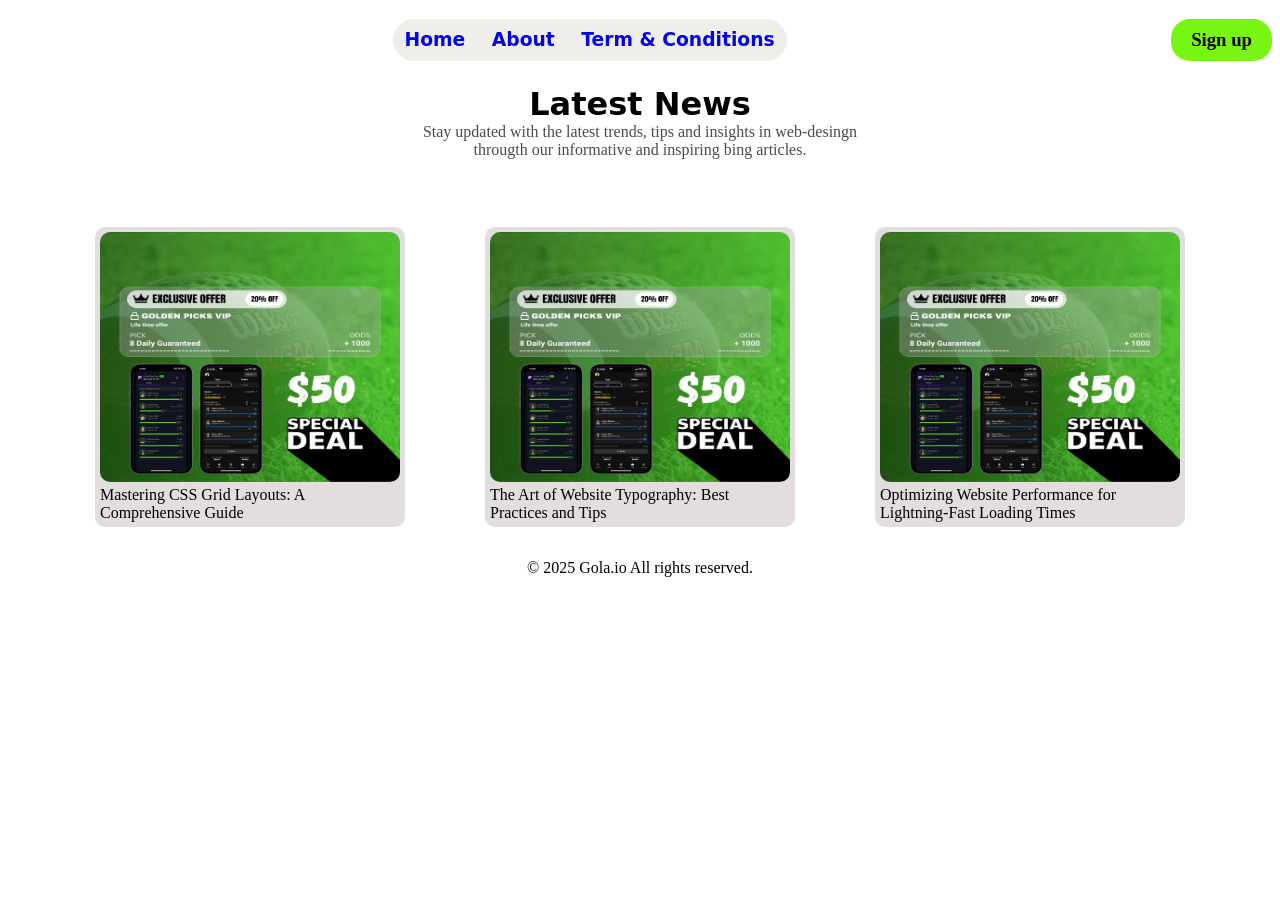
<file: HTML/index.html>
<!DOCTYPE html>
<html lang="en">
<head>
    <meta charset="UTF-8">
    <meta name="viewport" content="width=device-width, initial-scale=1.0">
    <meta name="description" content="this is a page for king">
    <meta name="twitter:card" content="twitter_large_image">
    <meta property="og:title" content="My gola.io">
    <title>gola.io</title>
    <link rel="stylesheet" href="style.css">
</head>
<body>
    <header>
        <nav>
            <h3 class="nav_bar">
                <div class="menu_bar">
                   <a id="a1" href="#" target="_self" rel="#">Home</a>
                   <a id="a1" href="../HTML/About/index.html" target="_self" rel="#">About</a>
                   <a id="a1" href="#" target="_self" rel="#">Term & Conditions</a> 
                </div>
                <a class="btn" href="#" target="_blank" rel="Sign up">Sign up</a>
            </h3>
        </nav>
    </header>
    <main>
        <div class="intro">
            <h1 class="he">Latest News</h1>
        <p class="she">Stay updated with the latest trends, tips and  insights in web-desingn <br>
          througth our informative and inspiring bing articles.
        </p>
        </div><br><br>
        <div class="content">
            <section class="vi1">
            <figure class="ci1">
                <img src="twitter_large_image.jpg" alt="golden pick" >
                <figcaption>Mastering CSS Grid Layouts: A <br>Comprehensive Guide
                </figcaption>
            </figure>
        </section>
        <section class="vi2">
            <figure>
                <img src="twitter_large_image.jpg" alt="golden pick" width="150px">
                <figcaption>The Art of Website Typography: Best <br>Practices and Tips
                </figcaption>
            </figure>
        </section>
        <section class="vi3">
            <figure>
                <img src="twitter_large_image.jpg" alt="golden pick" width="150px">
                <figcaption>Optimizing Website Performance for <br> Lightning-Fast Loading Times
                </figcaption>
            </figure>
        </section>
        </div>
    </main>
    <footer>
        <p>&copy; 2025 Gola.io All rights reserved.</p>
    </footer>
</body>
</html>
</file>
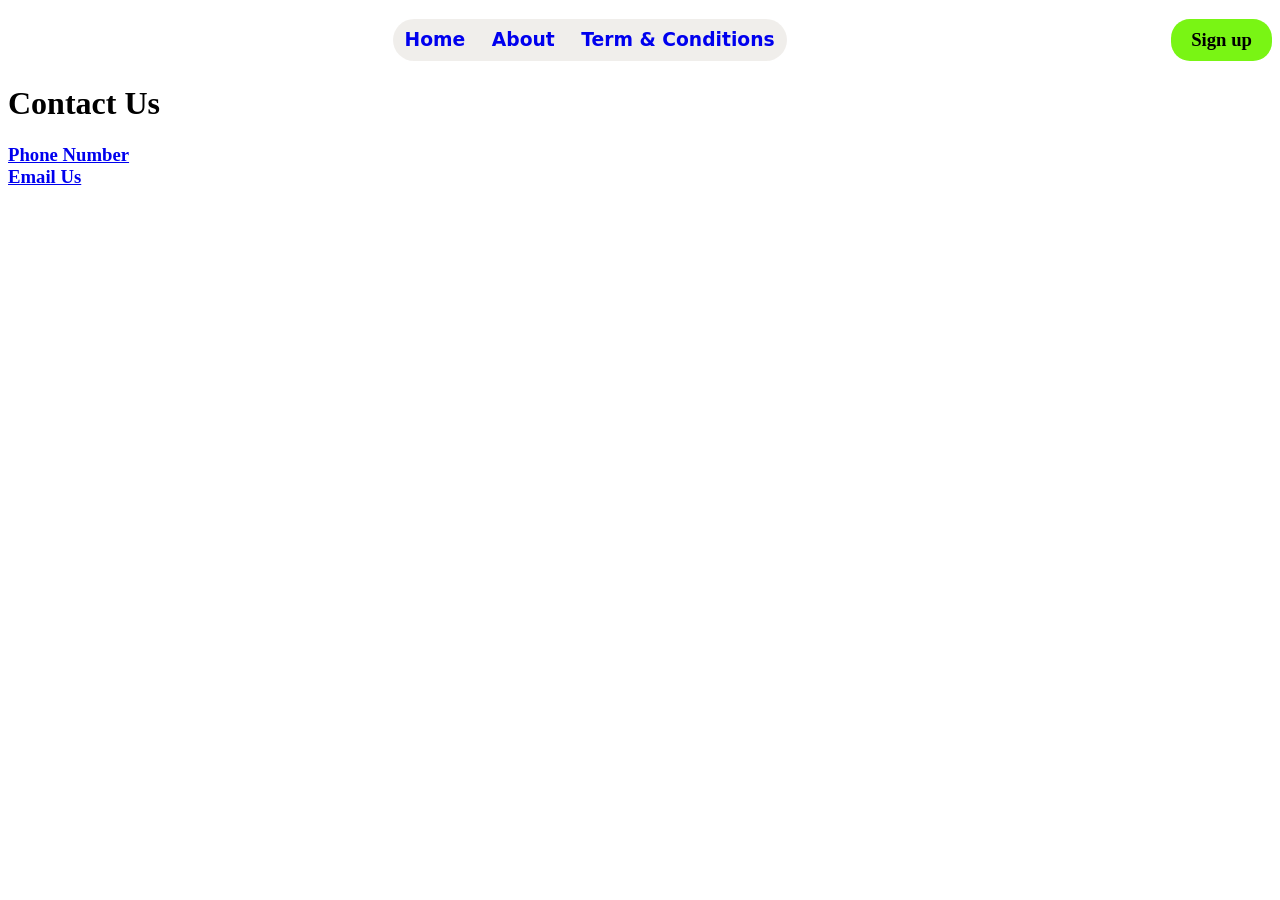
<file: HTML/About/index.html>
<!DOCTYPE html>
<html lang="en">
<head>
    <meta charset="UTF-8">
    <meta name="viewport" content="width=device-width, initial-scale=1.0">
    <meta name="description" content="this is a page for king">
    <meta name="twitter:card" content="twitter_large_image">
    <meta property="og:title" content="My gola.io">
    <title>gola.io</title>
    <link rel="stylesheet" href="../About/about.css">
</head>
<body>
    <main>
        <header>
        <nav>
            <h3 class="nav_bar">
                <div class="menu_bar">
                   <a id="a1" href="../index.html" target="_self" rel="#">Home</a>
                   <a id="a1" href="#" target="_self" rel="#">About</a>
                   <a id="a1" href="#" target="_self" rel="#">Term & Conditions</a> 
                </div>
                <a class="btn" href="#" target="_blank" rel="Sign up">Sign up</a>
            </h3>
        </nav>
    </header>
        <form action="#">
            <h1>Contact Us</h1>
            <h3>
                 <a href="tel:+081656984">Phone Number</a><br>
                 <a href="mailto:junglefx@gmail.com" target="_blank">Email Us</a><br>
            </h3>
        </form>
    </main>
</body>
</html>
</file>
<file: HTML/style.css>
header{
    height: 45px;
}
.nav_bar{
    display: flex;
}
.content{
    display: flex;
    justify-content: center;
}
.he{
    display: flex;
    justify-content: center;
    margin-bottom: 0;
    font-family: system-ui, -apple-system, BlinkMacSystemFont, 'Segoe UI', Roboto, Oxygen, Ubuntu, Cantarell, 'Open Sans', 'Helvetica Neue', sans-serif;
}
.she{
    margin-top: 0;
    display: flex;
    justify-content: center;
    text-align: center;
    color: rgb(77, 74, 74);
}
.btn{
    margin-left: auto;
    border-radius: 19px;
    padding-left: 20px;
    padding-right: 20px;
    padding-bottom: 10px;
    padding-top: 10px;
    background-color: #79f514;
    border: 0;
    text-decoration-line: none;
}
.menu_bar{
    margin-left: auto;
    background-color: rgba(230, 227, 222, 0.61);
    font-family: system-ui, -apple-system, BlinkMacSystemFont, 'Segoe UI', Roboto, Oxygen, Ubuntu, Cantarell, 'Open Sans', 'Helvetica Neue', sans-serif;
    padding-left: 2px;
    padding-right: 2px;
    padding-bottom: 10px;
    padding-top: 10px;
    border-radius: 24px;
}
.vi1{
    margin-left: 0px;
}
.vi2{
    margin-left: 0px;
}
.vi3{
    margin-left: 0px;
}
figure{
    background-color: rgba(212, 206, 206, 0.671);
    padding-left: 5px;
    padding-right: 5px;
    padding-top: 5px;
    padding-bottom: 5px;
    border-radius: 10px;
}
img{
    border-radius: 10px;
    height: 250px;
    width: 300px;
}
footer{
    display: flex;
    justify-content: center;
}
#a1{
    text-decoration-line: none;
    padding-left: 10px;
    padding-right: 10px;
    transform: scale(1);
}
.sbtn{
    border:0;
    background-color: #79f514;
}
#a1:hover{
    transform: scale(1.5);
    background-color: black;
    border-radius: 25px;
    padding-bottom: 10px;
    padding-top: 10px;
    color: white;
}
details{
    text-decoration: none;
    list-style-type: none;
    font-family: system-ui, -apple-system, BlinkMacSystemFont, 'Segoe UI', Roboto, Oxygen, Ubuntu, Cantarell, 'Open Sans', 'Helvetica Neue', sans-serif;
    
}
.btn{
    color: black;
    transform: scale(1);
    transition: .5s;
}
.btn:hover{
    transform: scale(0.9);
    background-color: #51a70b;
    color: #79f514;
}
</file>
<file: HTML/About/about.css>
header{
    height: 45px;
}
.nav_bar{
    display: flex;
}
.content{
    display: flex;
    justify-content: center;
}
.he{
    display: flex;
    justify-content: center;
    margin-bottom: 0;
    font-family: system-ui, -apple-system, BlinkMacSystemFont, 'Segoe UI', Roboto, Oxygen, Ubuntu, Cantarell, 'Open Sans', 'Helvetica Neue', sans-serif;
}
.she{
    margin-top: 0;
    display: flex;
    justify-content: center;
    text-align: center;
    color: rgb(77, 74, 74);
}
.btn{
    margin-left: auto;
    border-radius: 19px;
    padding-left: 20px;
    padding-right: 20px;
    padding-bottom: 10px;
    padding-top: 10px;
    background-color: #79f514;
    border: 0;
    text-decoration-line: none;
}
.menu_bar{
    margin-left: auto;
    background-color: rgba(230, 227, 222, 0.61);
    font-family: system-ui, -apple-system, BlinkMacSystemFont, 'Segoe UI', Roboto, Oxygen, Ubuntu, Cantarell, 'Open Sans', 'Helvetica Neue', sans-serif;
    padding-left: 2px;
    padding-right: 2px;
    padding-bottom: 10px;
    padding-top: 10px;
    border-radius: 24px;
}
.vi1{
    margin-left: 0px;
}
.vi2{
    margin-left: 0px;
}
.vi3{
    margin-left: 0px;
}
figure{
    background-color: rgba(212, 206, 206, 0.671);
    padding-left: 5px;
    padding-right: 5px;
    padding-top: 5px;
    padding-bottom: 5px;
    border-radius: 10px;
}
img{
    border-radius: 10px;
    height: 250px;
    width: 300px;
}
footer{
    display: flex;
    justify-content: center;
}
#a1{
    text-decoration-line: none;
    padding-left: 10px;
    padding-right: 10px;
    transform: scale(1);
}
.sbtn{
    border:0;
    background-color: #79f514;
}
#a1:hover{
    transform: scale(1.5);
    background-color: black;
    border-radius: 25px;
    padding-bottom: 10px;
    padding-top: 10px;
    color: white;
}
details{
    text-decoration: none;
    list-style-type: none;
    font-family: system-ui, -apple-system, BlinkMacSystemFont, 'Segoe UI', Roboto, Oxygen, Ubuntu, Cantarell, 'Open Sans', 'Helvetica Neue', sans-serif;
    
}
.btn{
    color: black;
    transform: scale(1);
    transition: .5s;
}
.btn:hover{
    transform: scale(0.9);
    background-color: #51a70b;
    color: #79f514;
}
</file>
